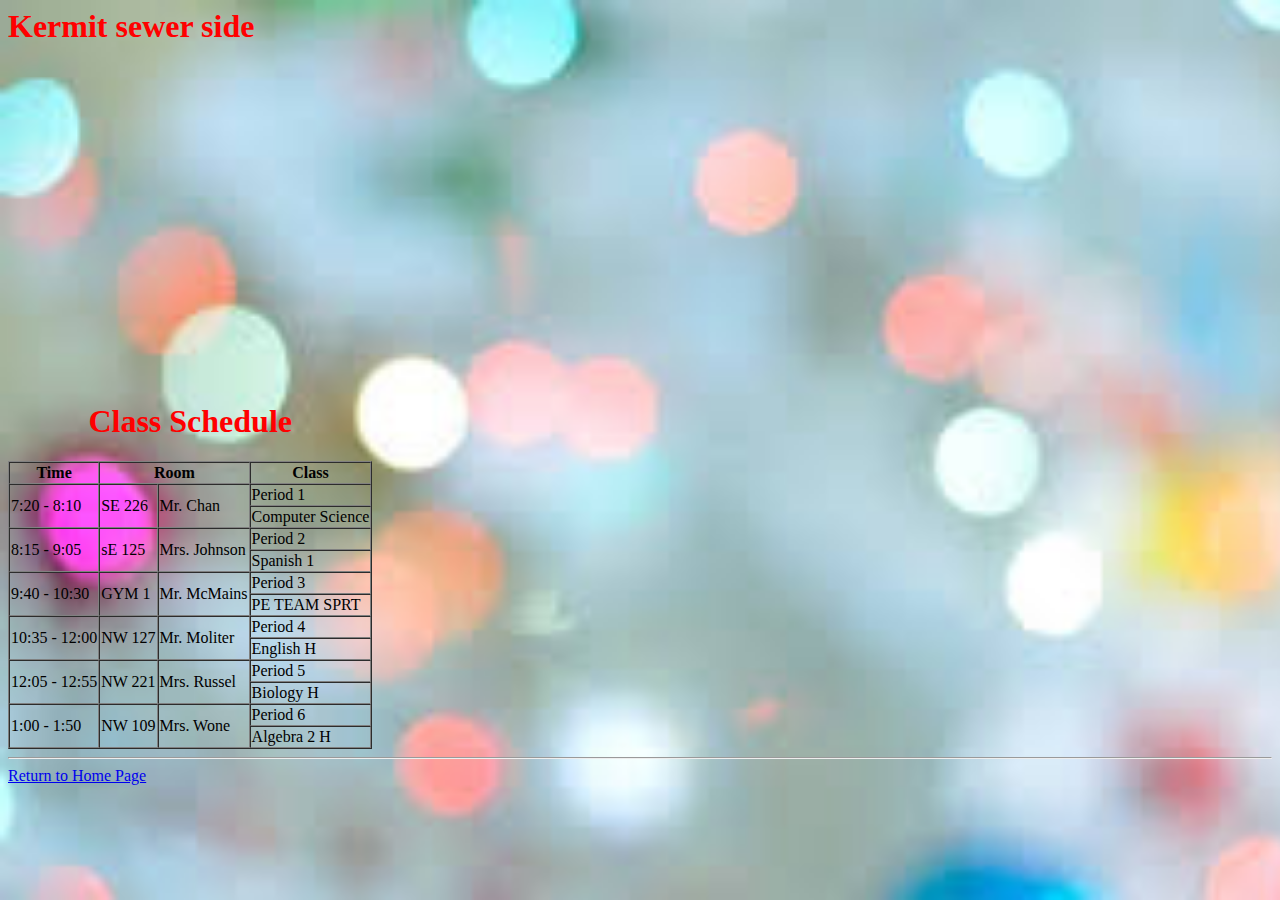
<file: schedule.html>
<html>
  <header>
  <title>Schedule</title>
  <link rel="stylesheet" href="mystyle.css" type="text/css">
  </header>
  <body>
    <h1> Kermit sewer side </h1>
    <iframe width="560" height="315" src="https://www.youtube.com/embed/UBz_RdyODC8" frameborder="0" allow="autoplay; encrypted-media" allowfullscreen></iframe>
  <table border=1px cellspacing='0'>
    <caption> <h1> Class Schedule </h1> </caption>
    <tr>
      <th>Time</th>
      <th colspan=2>Room</th>
      <th>Class</th>
    </tr>
    <tr>
         <td rowspan=2> 7:20 - 8:10 </td>
         <td rowspan=2> SE 226 </td>
         <td rowspan=2> Mr. Chan </td>
         <td> Period 1 </td>
    <tr>
         <td> Computer Science</td>
    </tr>
    </tr>
    <tr>
         <td rowspan=2> 8:15 - 9:05 </td>
         <td rowspan=2> sE 125 </td>
         <td rowspan=2> Mrs. Johnson </td>
         <td > Period 2 </td>
    </tr>
    <tr>
         <td> Spanish 1 </td>
    </tr>
    <tr>
         <td rowspan=2> 9:40 - 10:30 </td>
         <td rowspan=2> GYM 1 </td>
         <td rowspan=2> Mr. McMains </td>
         <td > Period 3 </td>
    </tr>
    <tr>
         <td> PE TEAM SPRT </td>
    <tr>
         <td rowspan=2> 10:35 - 12:00 </td>
         <td rowspan=2> NW 127 </td>
         <td rowspan=2> Mr. Moliter </td>
         <td > Period 4 </td>
    </tr>
    <tr> 
        <td> English H </td>
    </tr>
    <tr>
        <td rowspan=2> 12:05 - 12:55 </td>
        <td rowspan=2> NW 221 </td>
        <td rowspan=2> Mrs. Russel </td>
        <td> Period 5 </td>
    </tr>
    <tr> 
        <td> Biology H </td>
    </tr>
    <tr>
        <td rowspan=2> 1:00 - 1:50 </td>
        <td rowspan=2> NW 109 </td>
        <td rowspan=2> Mrs. Wone </td>
        <td > Period 6 </td>
    </tr> 
    <tr> 
        <td> Algebra 2 H </td>
  </tr>
  </table>
  <hr>
  <a href="index.html"> Return to Home Page</a>

</body>
</html>
</file>
<file: mystyle.css>
h1 {
  color: red;
}


p {
color: blue;
}

body {
  background-color: lightblue;
  background-image: url("download.jpeg");
  background-size: cover;
  background-repeat: no-repeat;
}


a:active {
    color: yellow;
} 

p.a {
    font-family: "Times New Roman", Times, serif;
}

p.b {
    font-family: Arial, Helvetica, sans-serif;
}

dl.w {
    height: auto;
    border: 1px solid black;
}

img.w {
    width: 200px;
    height: 200px;
    border: 1px solid black;    
}
</file>
